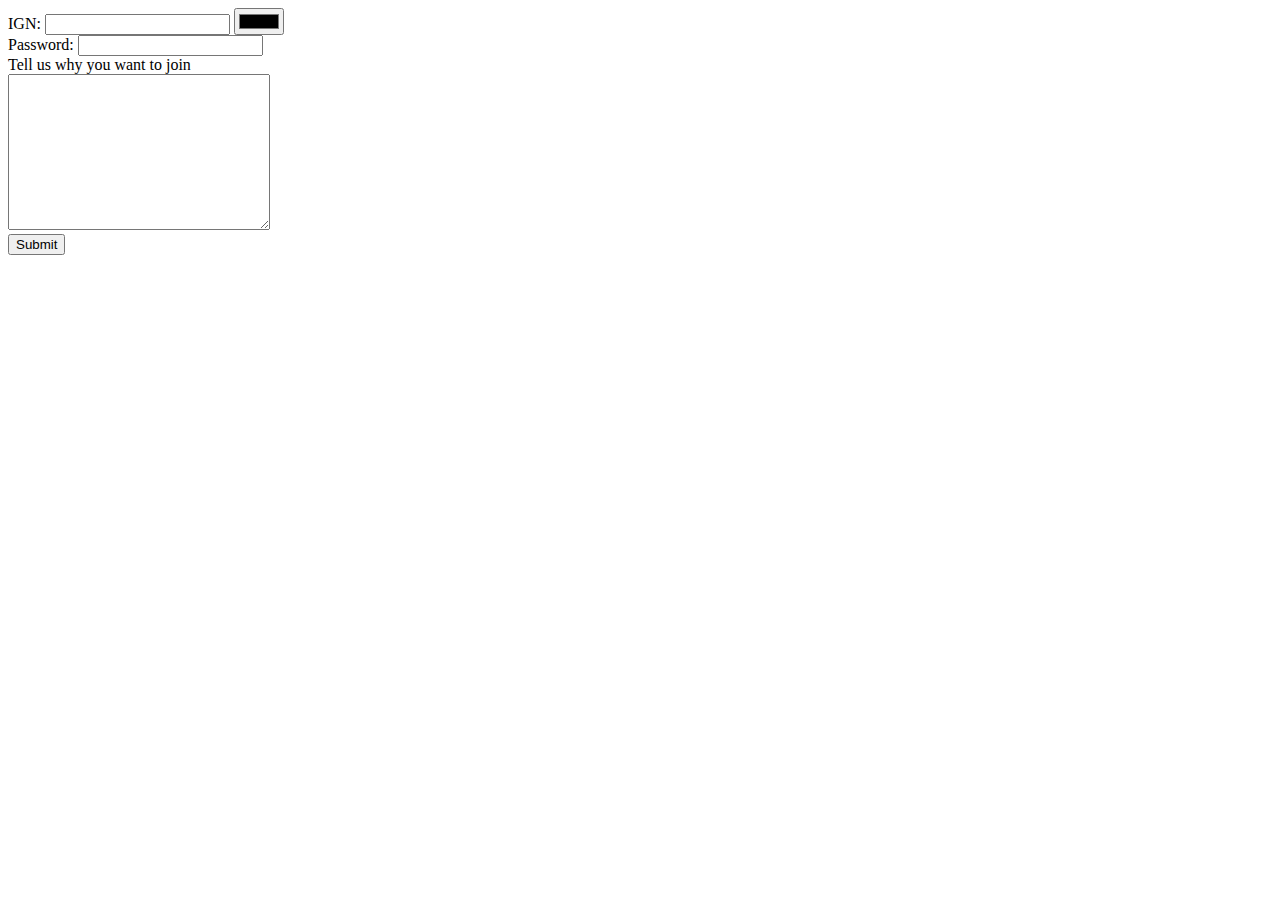
<file: form.html>
<!DOCTYPE html>
<html lang="en">
<head>
    <meta charset="UTF-8">
   
    <title>Prosheet Form</title>
    <link rel="stylesheet" href="style.css">
</head>
<body>
    <form action="mailto:2015jeromebrown@gmail.com" method="POST" enctype="text/plain">
        <label for="">IGN:</label> <input type="text"> <input type="color"><br> 
        <label for="">Password:</label> <input type="password"><br>
        <label for="">Tell us why you want to join</label><br>
        <textarea name="" id="" cols="30" rows="10"></textarea><br>
        <input type="submit">
    </form>
    

</body>
</html>
</file>
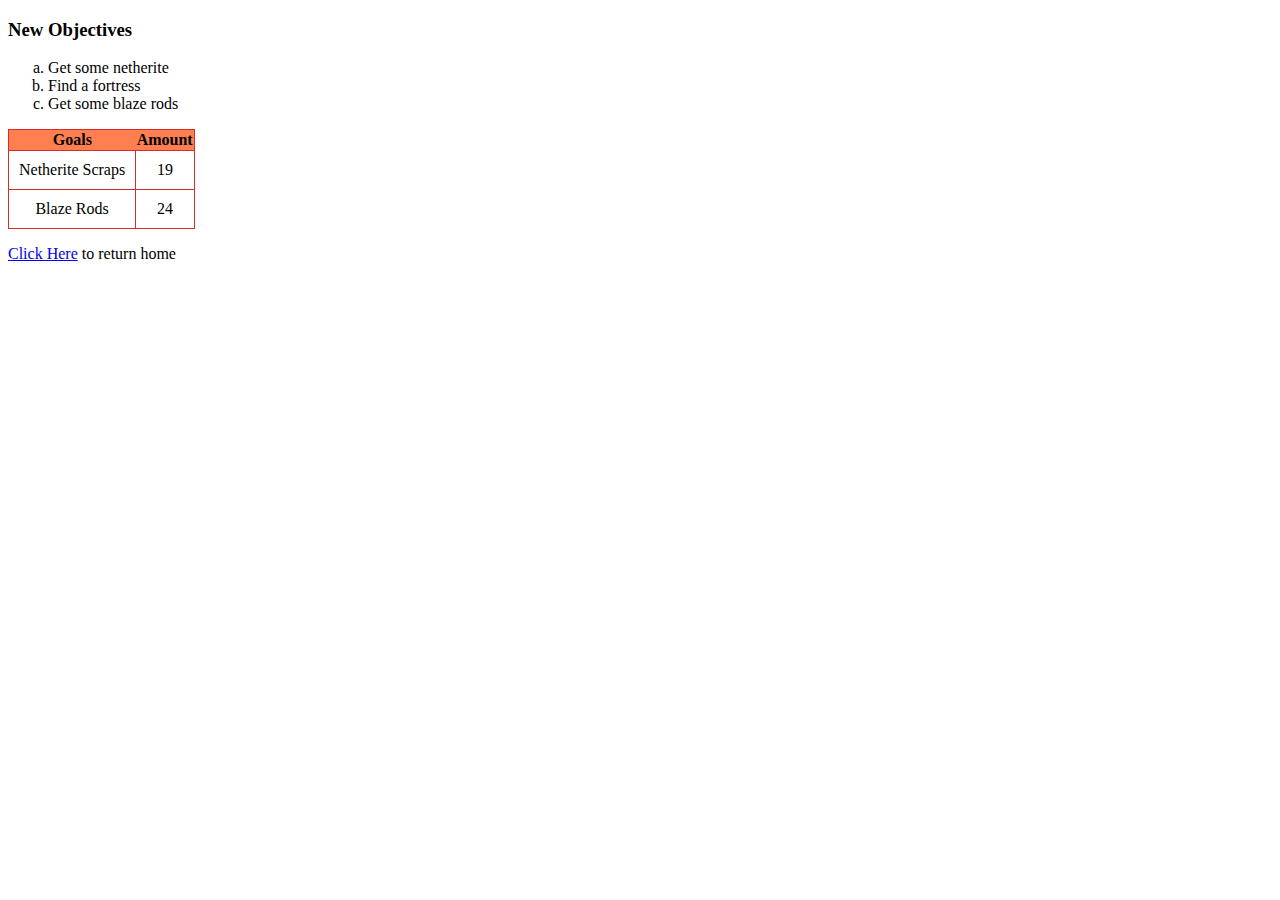
<file: objectives.html>
<!DOCTYPE html>
<html lang="en">
<head>
    <meta charset="UTF-8">
    
    <title>Document</title>
    <link rel="stylesheet" href="style.css">
</head>
<body>
    <h3>New Objectives</h3>
    <ol type="a">
        <li>Get some netherite</li>
        <li>Find a fortress</li>
        <li>Get some blaze rods</li>
    </ol>
    <table cellspacing="20">
        <thead>
            <tr>
                <th>Goals</th>  <th>Amount</th>
                
            </tr>
        </thead>
        <tbody>
            <tr>
                <td>Netherite Scraps</td>   <td>19</td>
                
            </tr>
            <tr>
                <td>Blaze Rods</td> <td>24 </td>
                
            </tr>
        </tbody>
        
    </table>
    <p><a href="index.html">Click Here</a> to return home</p>
</body>
</html>
</file>
<file: style.css>
img{
    height: 400px;
    width: 700px;
}
table.players{
    border: 1px solid black;
}
table,td{
    border: 1px solid rgb(216, 44, 44);
    border-collapse: collapse;
    padding: 10px;
    text-align: center;
    
}
th{
    background-color: coral;
}
</file>
